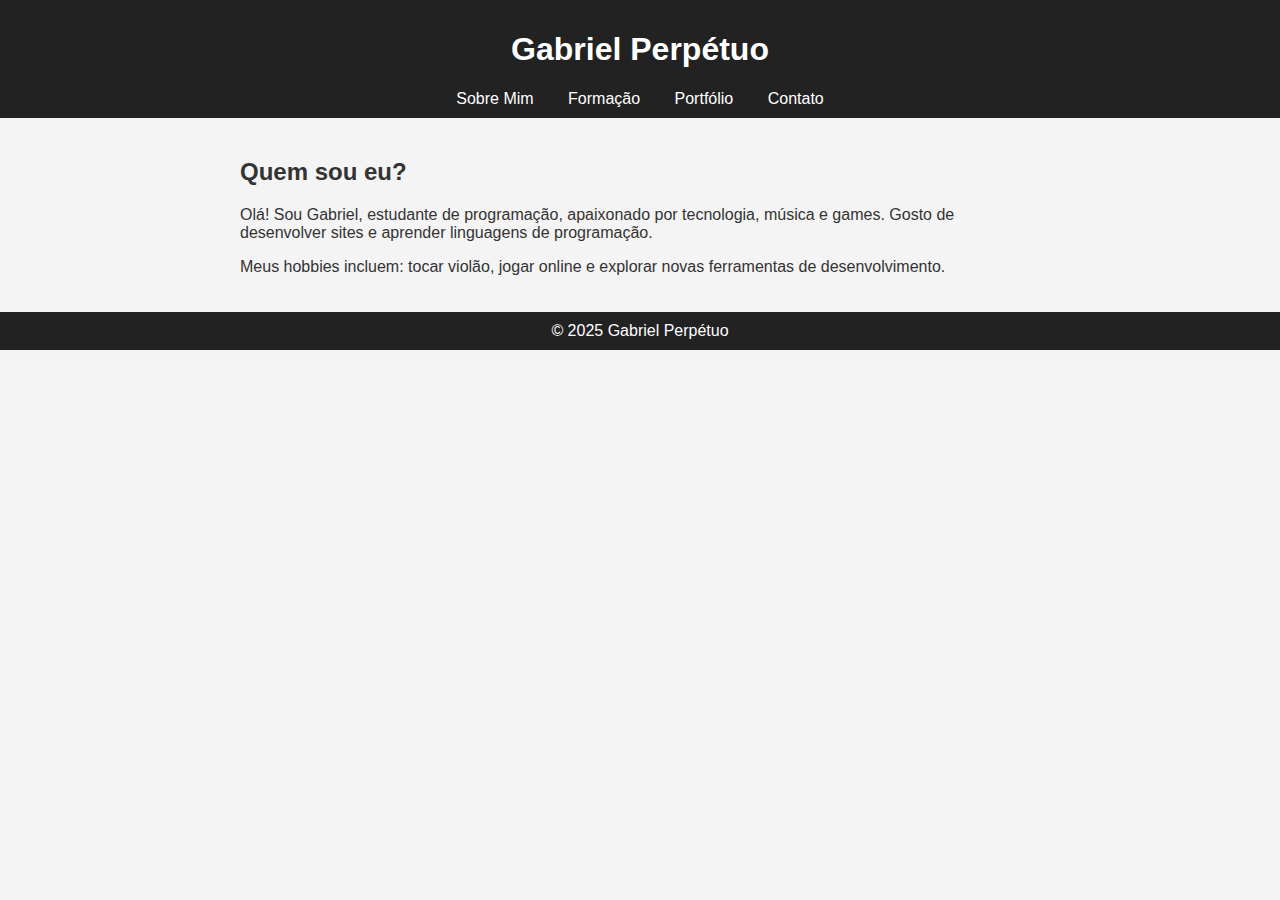
<file: index.html>
<!DOCTYPE html>
<html lang="pt-BR">
<head>
  <meta charset="UTF-8">
  <title>Sobre Mim</title>
  <link rel="stylesheet" href="style.css">
</head>
<body>
  <header>
    <h1>Gabriel Perpétuo</h1>
    <nav>
      <a href="index.html">Sobre Mim</a>
      <a href="formacao.html">Formação</a>
      <a href="portfolio.html">Portfólio</a>
      <a href="contato.html">Contato</a>
    </nav>
  </header>
  <main>
    <h2>Quem sou eu?</h2>
    <p>Olá! Sou Gabriel, estudante de programação, apaixonado por tecnologia, música e games. Gosto de desenvolver sites e aprender linguagens de programação.</p>
    <p>Meus hobbies incluem: tocar violão, jogar online e explorar novas ferramentas de desenvolvimento.</p>
  </main>
  <footer>© 2025 Gabriel Perpétuo</footer>
</body>
</html>
</file>
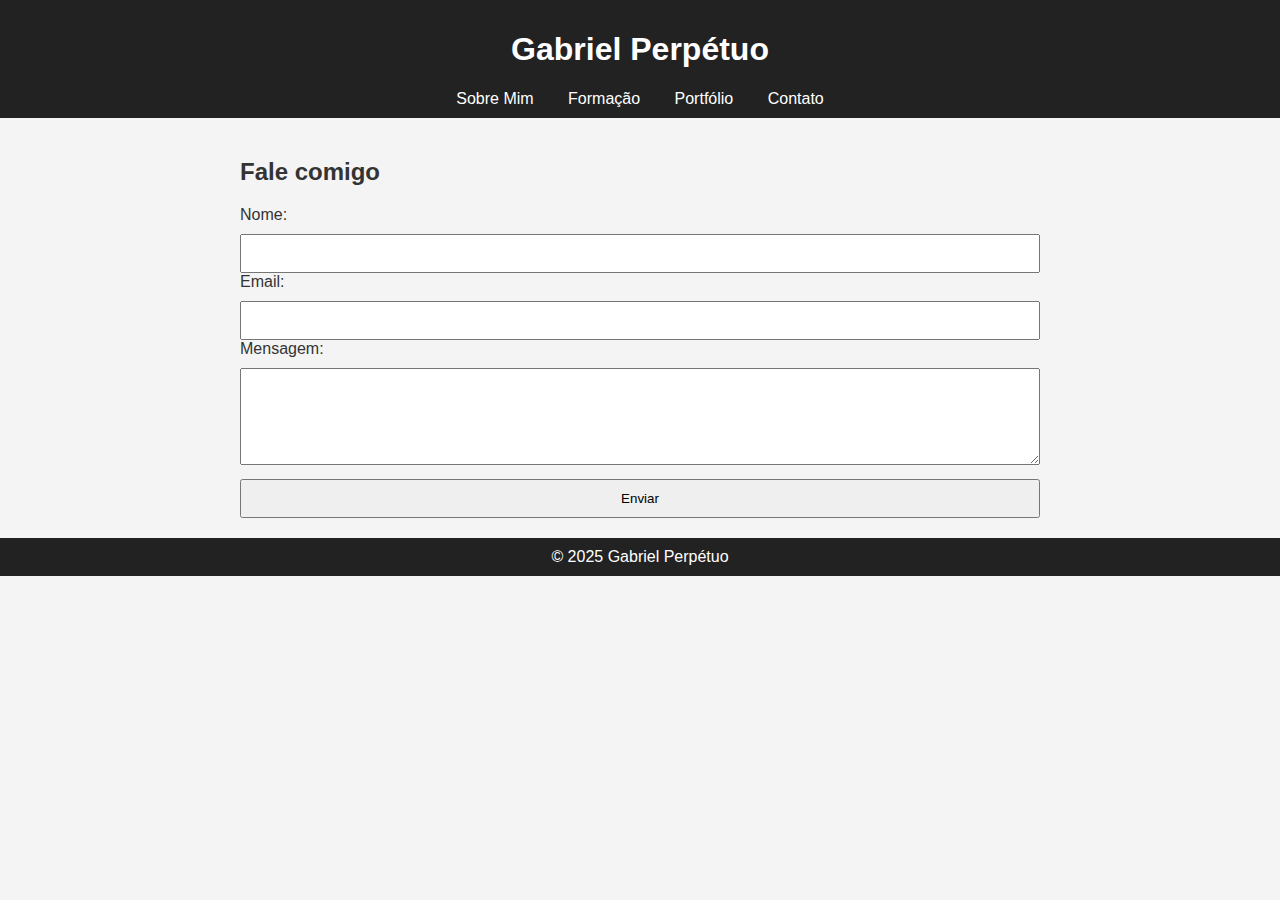
<file: contato.html>
<!DOCTYPE html>
<html lang="pt-BR">
<head>
  <meta charset="UTF-8">
  <title>Contato</title>
  <link rel="stylesheet" href="style.css">
</head>
<body>
  <header>
    <h1>Gabriel Perpétuo</h1>
    <nav>
      <a href="index.html">Sobre Mim</a>
      <a href="formacao.html">Formação</a>
      <a href="portfolio.html">Portfólio</a>
      <a href="contato.html">Contato</a>
    </nav>
  </header>
  <main>
    <h2>Fale comigo</h2>
    <form>
      <label for="nome">Nome:</label>
      <input type="text" id="nome" required><br>

      <label for="email">Email:</label>
      <input type="email" id="email" required><br>

      <label for="mensagem">Mensagem:</label><br>
      <textarea id="mensagem" rows="5" required></textarea><br>

      <button type="submit">Enviar</button>
    </form>
  </main>
  <footer>© 2025 Gabriel Perpétuo</footer>
</body>
</html>
</file>
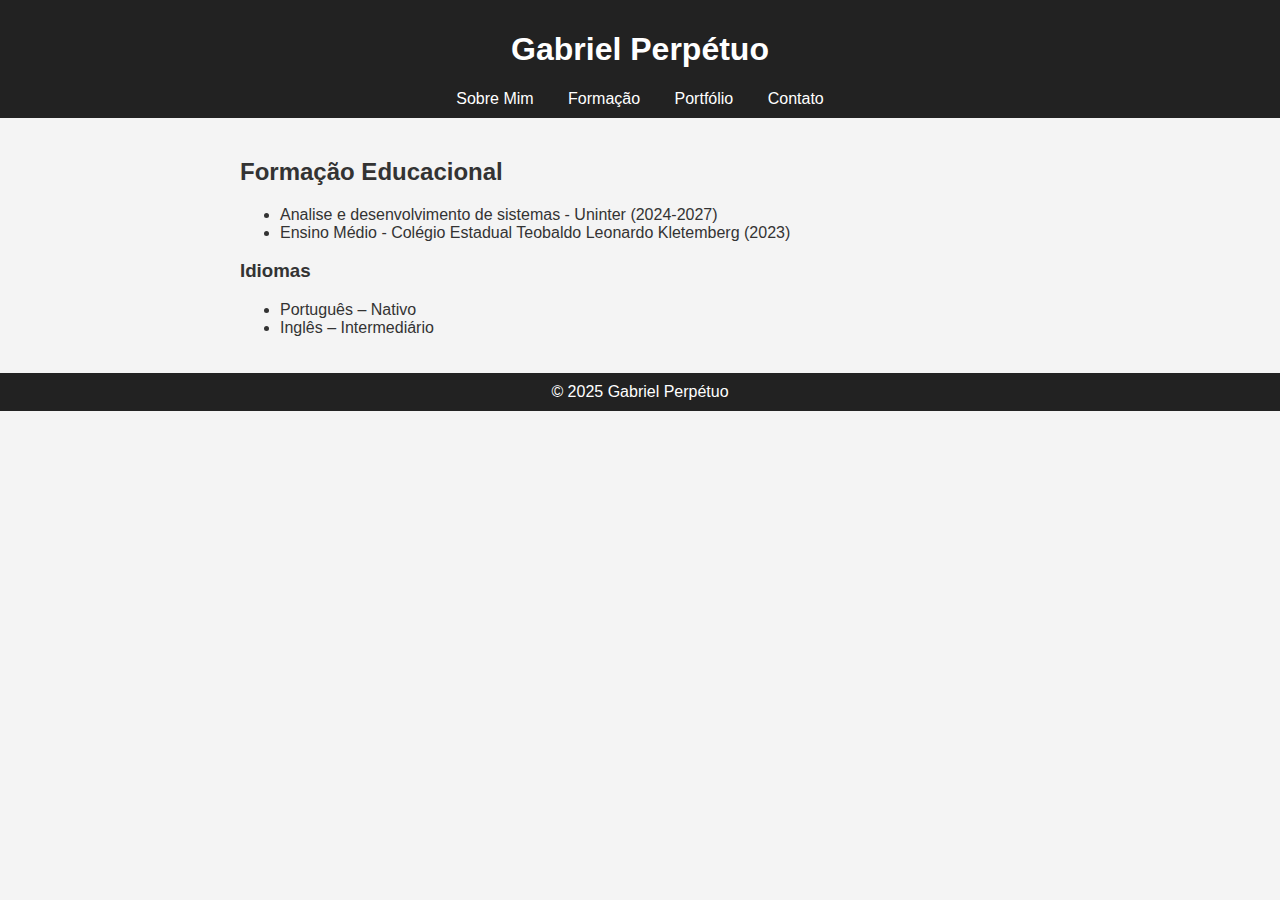
<file: formacao.html>
<!DOCTYPE html>
<html lang="pt-BR">
<head>
  <meta charset="UTF-8">
  <title>Formação</title>
  <link rel="stylesheet" href="style.css">
</head>
<body>
  <header>
    <h1>Gabriel Perpétuo</h1>
    <nav>
      <a href="index.html">Sobre Mim</a>
      <a href="formacao.html">Formação</a>
      <a href="portfolio.html">Portfólio</a>
      <a href="contato.html">Contato</a>
    </nav>
  </header>
  <main>
    <h2>Formação Educacional</h2>
    <ul>
      <li>Analise e desenvolvimento de sistemas - Uninter (2024-2027)</li>
      <li>Ensino Médio - Colégio Estadual Teobaldo Leonardo Kletemberg (2023) </li>
    </ul>
    <h3>Idiomas</h3>
    <ul>
      <li>Português – Nativo</li>
      <li>Inglês – Intermediário</li>
    </ul>
  </main>
  <footer>© 2025 Gabriel Perpétuo</footer>
</body>
</html>
</file>
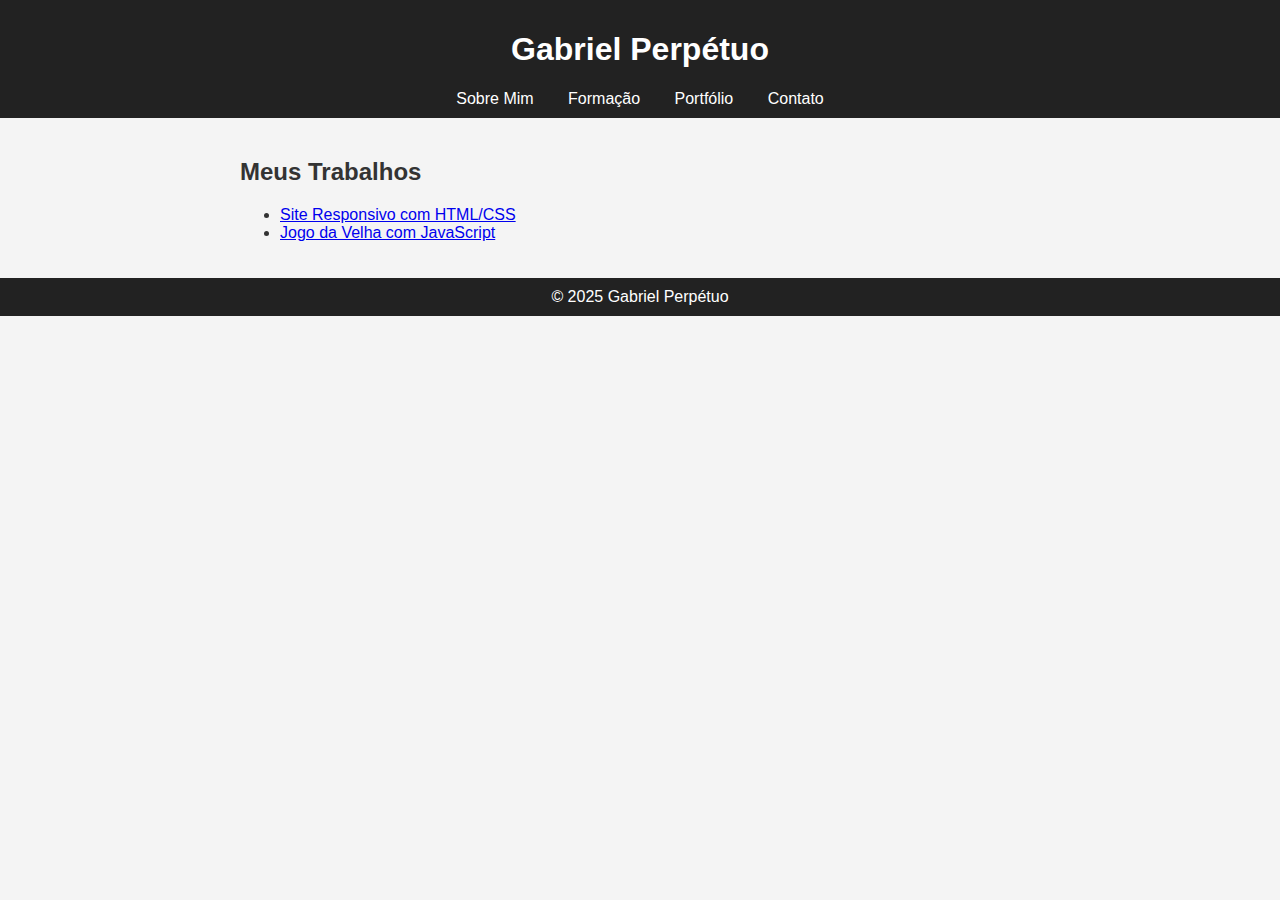
<file: portfolio.html>
<!DOCTYPE html>
<html lang="pt-BR">
<head>
  <meta charset="UTF-8">
  <title>Portfólio</title>
  <link rel="stylesheet" href="style.css">
</head>
<body>
  <header>
    <h1>Gabriel Perpétuo</h1>
    <nav>
      <a href="index.html">Sobre Mim</a>
      <a href="formacao.html">Formação</a>
      <a href="portfolio.html">Portfólio</a>
      <a href="contato.html">Contato</a>
    </nav>
  </header>
  <main>
    <h2>Meus Trabalhos</h2>
    <ul>
      <li><a href="#" target="_blank">Site Responsivo com HTML/CSS</a></li>
      <li><a href="#" target="_blank">Jogo da Velha com JavaScript</a></li>
    </ul>
  </main>
  <footer>© 2025 Gabriel Perpétuo</footer>
</body>
</html>
</file>
<file: style.css>
/* Estilos básicos para todas as páginas */

body {
  font-family: Arial, sans-serif;
  background-color: #f4f4f4;
  color: #333;
  margin: 0;
  padding: 0;
}

header, footer {
  background-color: #222;
  color: white;
  text-align: center;
  padding: 10px 0;
}

nav a {
  margin: 0 15px;
  text-decoration: none;
  color: white;
}

main {
  padding: 20px;
  max-width: 800px;
  margin: auto;
}

input, textarea, button {
  margin-top: 10px;
  width: 100%;
  padding: 10px;
  box-sizing: border-box;
}
</file>
